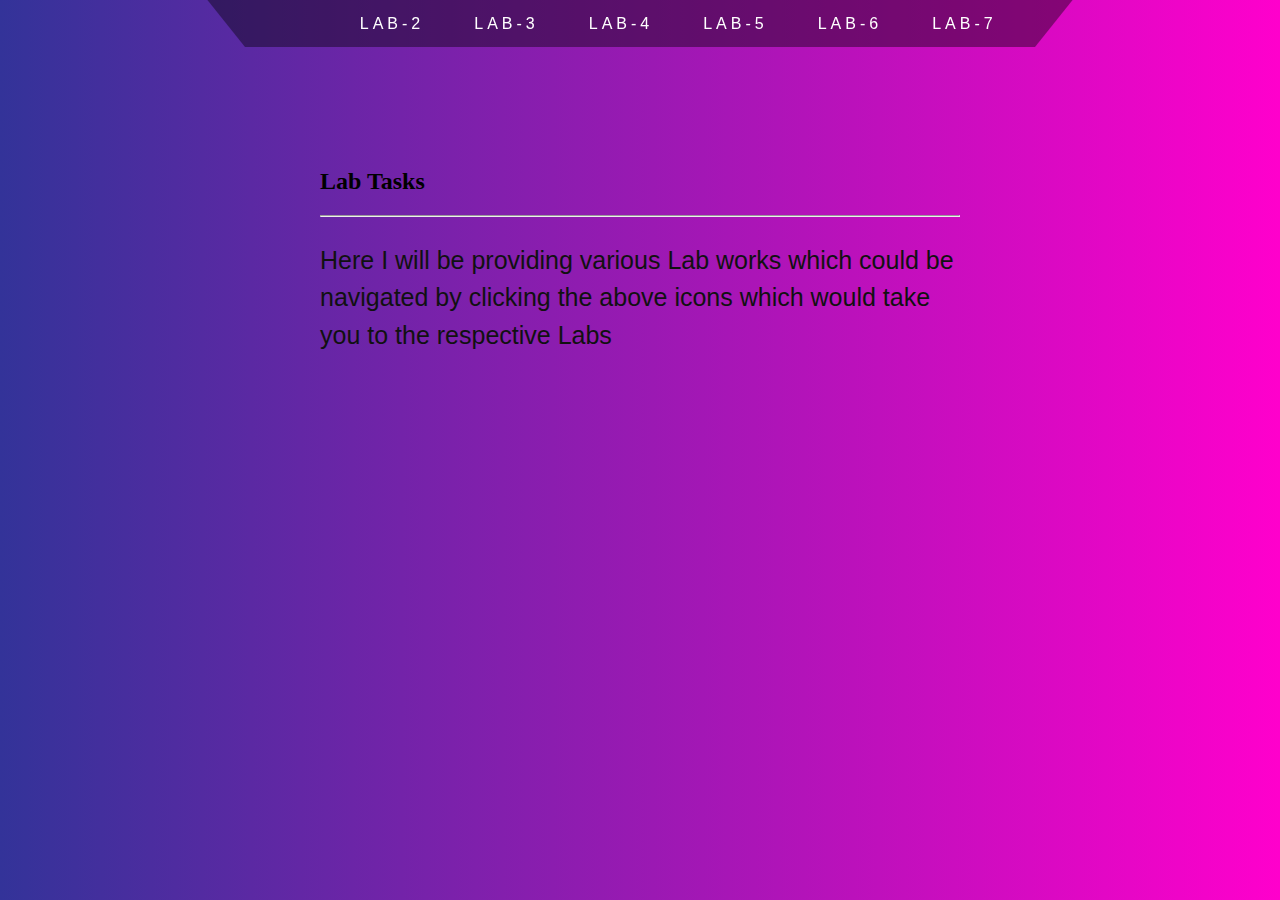
<file: index.html>
<html>
	<head>
       
		<title>Lab 2- Exploring the tags (Title tag) </title>
		<nav class="navbar">
			<div id="trapezoid">
			  <a class="sub-home" href="#">LAB-2</a>
			  <a href="secondpage.html" >LAB-2</a>
			   <div class="subnav">
				<a href="third.html" >LAB-3</a>
				 <div class="subnav">
				  
					<a href="#">LAB-4</a>
					
				 
				 </div>
			  </div>
			
			   <div class="subnav">
				<a href="fifth.html" >LAB-5</a>
				<a href="sixthh.html" >LAB-6</a>
				<a href="seventh.html" >LAB-7</a>

				 
				
		  </nav>
		  
		  <section id="About">
			<h2>Lab Tasks</h2>
			<hr> 
			<p>Here I will be providing various Lab works which could be navigated by clicking the above icons which would take you to the respective Labs</p>
		  </section>
		  
		  
		<link rel="stylesheet" href="https://cdnjs.cloudflare.com/ajax/libs/font-awesome/4.7.0/css/font-awesome.min.css">
		<link rel="stylesheet" href="style.css">	
		
		<body>
		

				
		
		</body>

</html>
</file>
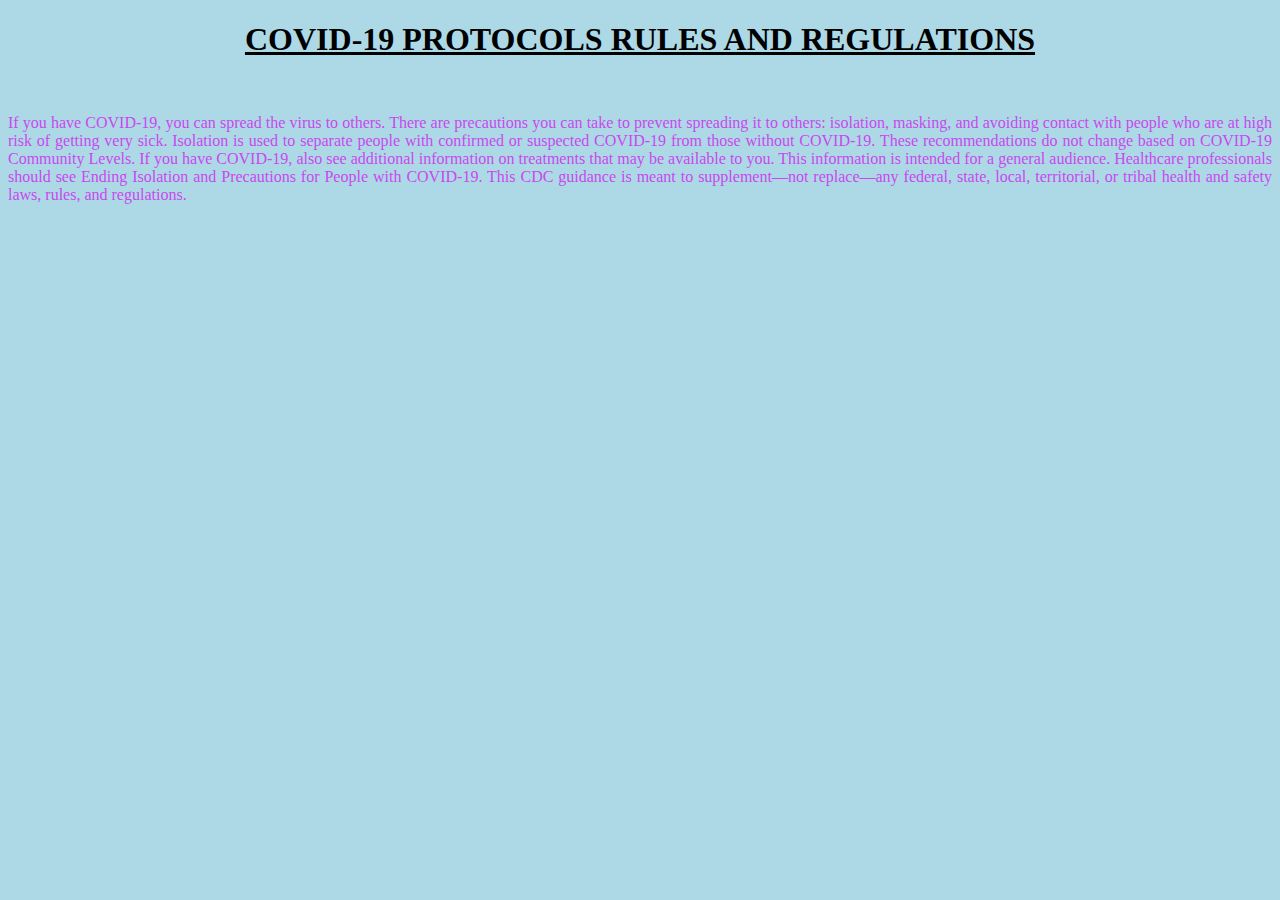
<file: fifth.html>
<!DOCTYPE html>
<html lang="en">
<head>
    <meta charset="UTF-8">
    <meta http-equiv="X-UA-Compatible" content="IE=edge">
    <meta name="viewport" content="width=device-width, initial-scale=1.0">
    <title>Lab-5</title>
    <style>
    body{
        background-color: lightblue;
    }
    </style>
</head>
<body>
    
    <h1 style="text-align:center"><u>COVID-19 PROTOCOLS RULES AND REGULATIONS</u></h1>
    
   
    <br>
<div class="text" style="color:rgb(201, 72, 240); text-align:justify;">
<p>
    If you have COVID-19, you can spread the virus to others. There are precautions you can take to prevent spreading it to others: isolation, masking, and avoiding contact with people who are at high risk of getting very sick. Isolation is used to separate people with confirmed or suspected COVID-19 from those without COVID-19.
    
    These recommendations do not change based on COVID-19 Community Levels. If you have COVID-19, also see additional information on treatments that may be available to you.
    
    This information is intended for a general audience. Healthcare professionals should see Ending Isolation and Precautions for People with COVID-19. This CDC guidance is meant to supplement—not replace—any federal, state, local, territorial, or tribal health and safety laws, rules, and regulations.</p>
</div>   
</body>
</html>
</file>
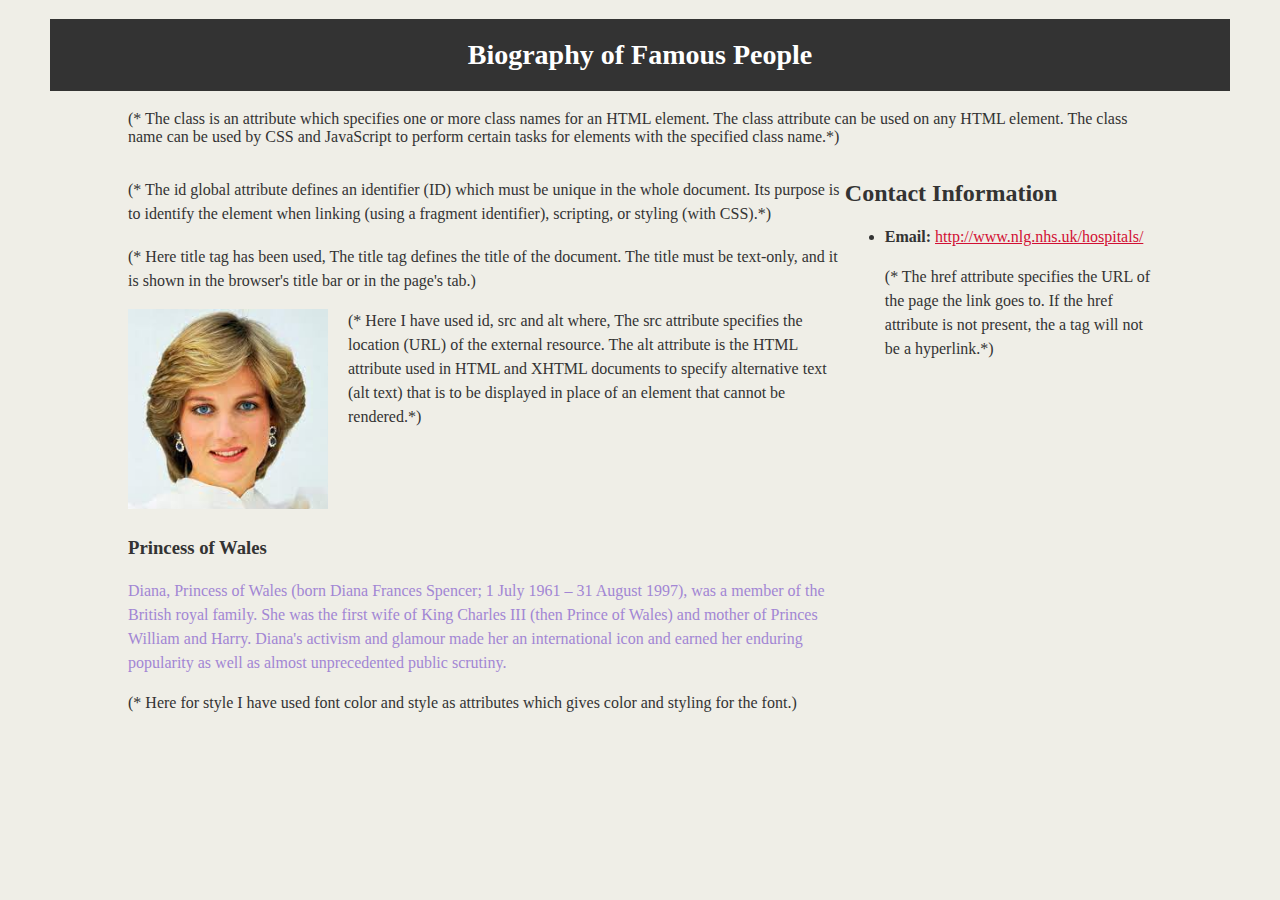
<file: fourth.html>
<!DOCTYPE html>
<html>
<head>
	<title>Diana, Princess of Wales
    </title>

	<link rel="stylesheet" type="text/css" href="fourth.css">
</head>
<body>

	<!-- Site Header -->
	<header>
		<!-- h1: The most important headline (only one allowed per page by W3C standards) -->
		<h1>Biography of Famous People</h1>
	</header>

	<div class="container">
        <p>(* The class is an attribute which specifies one or more class names for an HTML element. The class attribute can be used on any HTML element. The class name can be used by CSS and JavaScript to perform certain tasks for elements with the specified class name.*)</p>
		<!-- Section 1: Biography -->
		<section id="main-bio">
            <p>(* The id global attribute defines an identifier (ID) which must be unique in the whole document. Its purpose is to identify the element when linking (using a fragment identifier), scripting, or styling (with CSS).*)</p>
			<!-- h2: Tier-2 Headline (Not as important as the h1 header, but more than one allowed). -->
			<h2 title="Princess of Wales"></h2>
            <p>(* Here title tag has been used, The title tag defines the title of the document. The title must be text-only, and it is shown in the browser's title bar or in the page's tab.)</p>

			<!-- Headshot image -->
			<img id="bio-image" src="diana.jpeg" alt="Anna D Derbkova headshot">
            <p>(* Here I have used id, src and alt where, The src attribute specifies the location (URL) of the external resource. The alt attribute is the HTML attribute used in HTML and XHTML documents to specify alternative text (alt text) that is to be displayed in place of an element that cannot be rendered.*)</p>
            <br><br><br>
			<!-- Paragraph with embedded link -->
			<h3 >Princess of Wales</h3>
			<p style="color:rgb(162, 134, 212);font-family:verdana">
				Diana, Princess of Wales (born Diana Frances Spencer; 1 July 1961 – 31 August 1997), was a member of the British royal family. She was the first wife of King Charles III (then Prince of Wales) and mother of Princes William and Harry. Diana's activism and glamour made her an international icon and earned her enduring popularity as well as almost unprecedented public scrutiny.
			</p>
            <p>(* Here for style I have used font color and style as attributes which gives color and styling for the font.)</p>
		</section>

		<!-- Section 2: Contact Information -->
		<section id="contact-info">

			<h2>Contact Information</h2>
			
			<ul>
				<li><strong>Email:</strong> <a href="https://www.nhs.uk/Services/hospitals/MapsAndDirections/DefaultView.aspx?id=1016">http://www.nlg.nhs.uk/hospitals/</a></li>
				<p>(* The href attribute specifies the URL of the page the link goes to. If the href attribute is not present, the a tag will not be a hyperlink.*)</p>

			</ul>

		</section>
	</div>

</body>
</html>
</file>
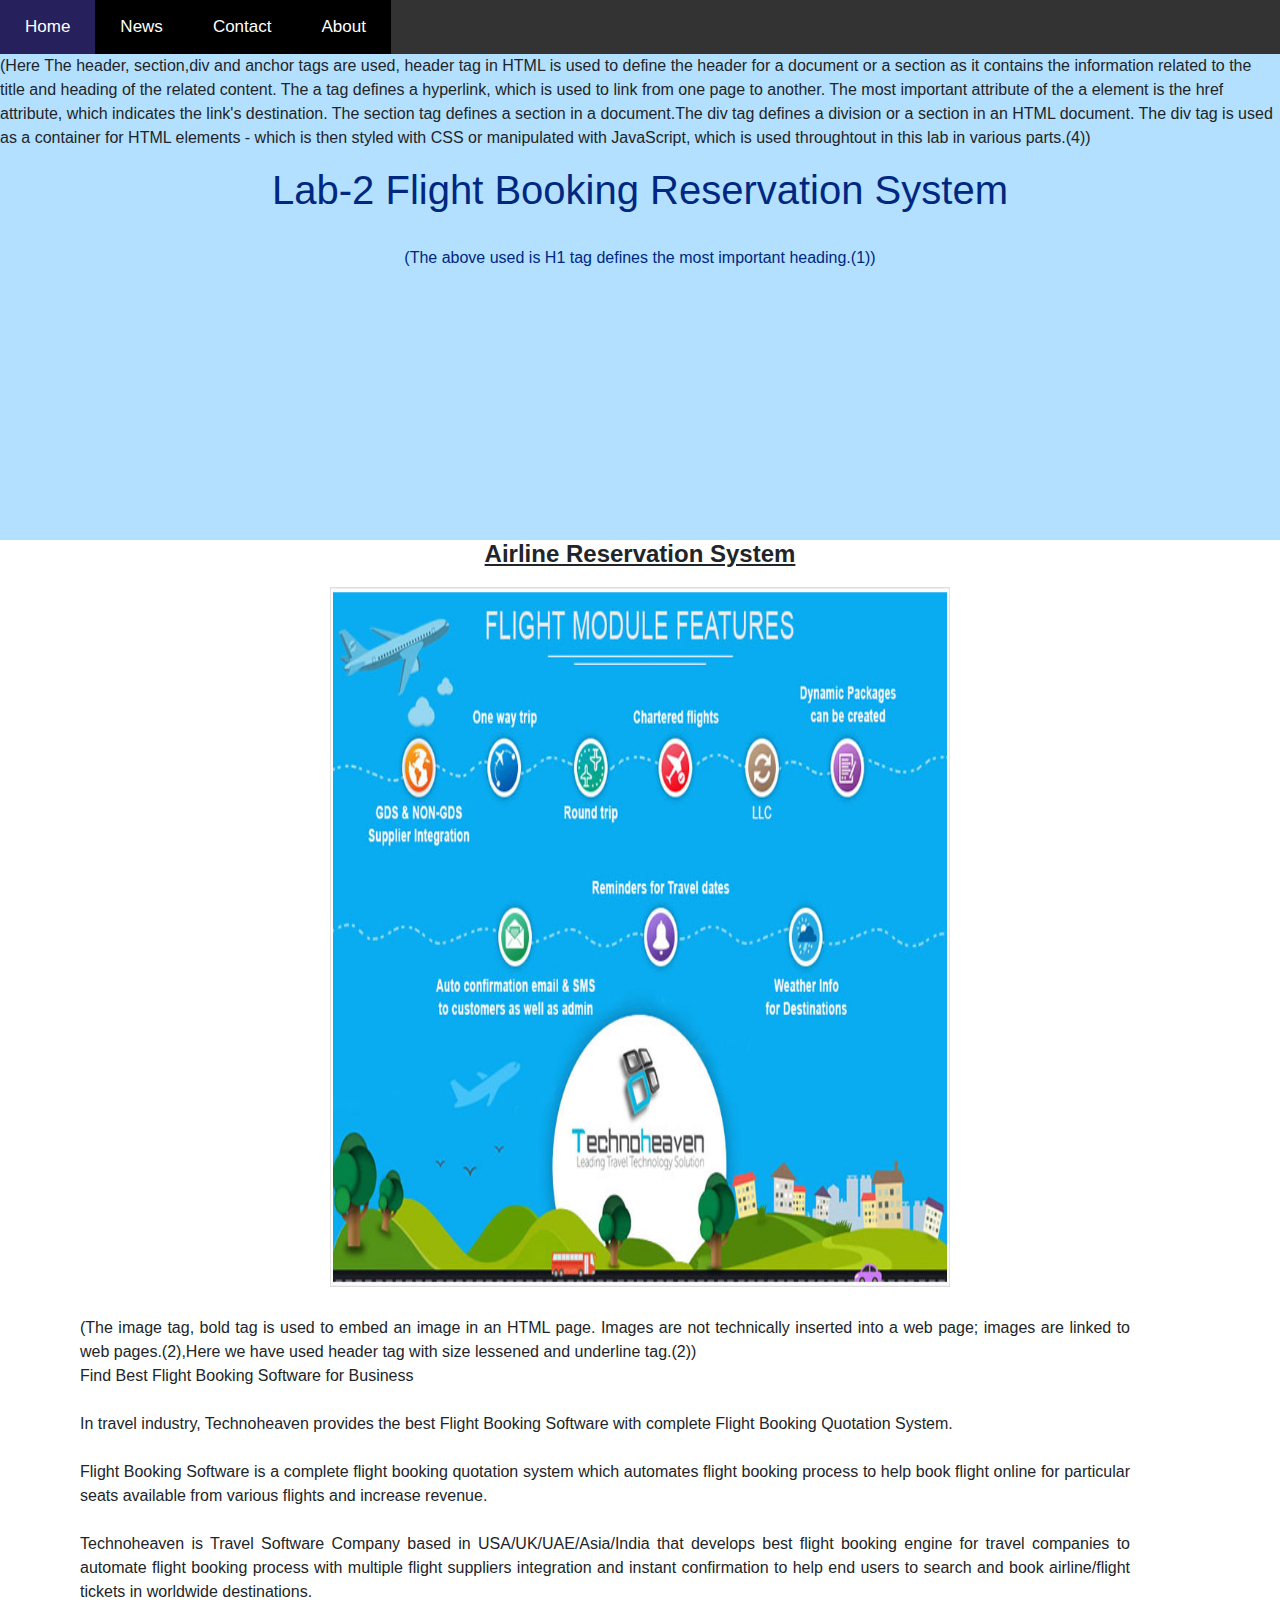
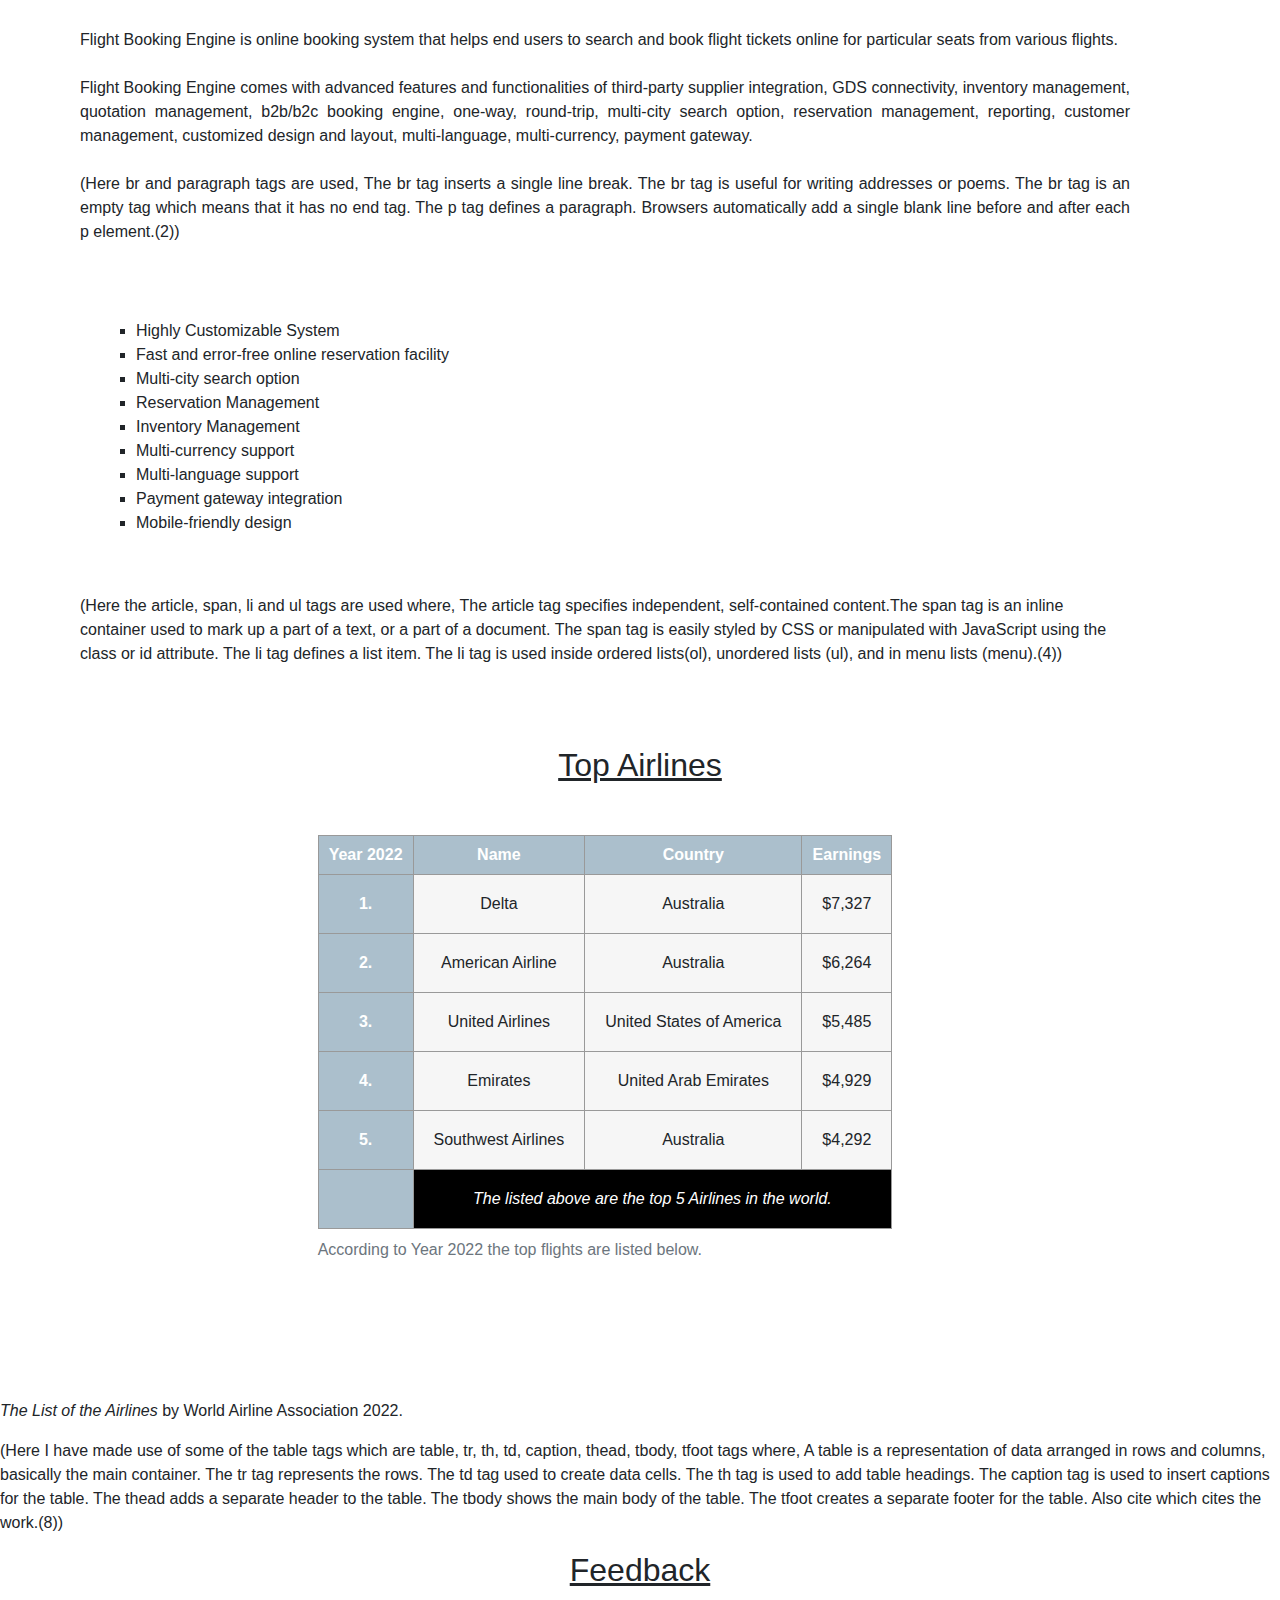
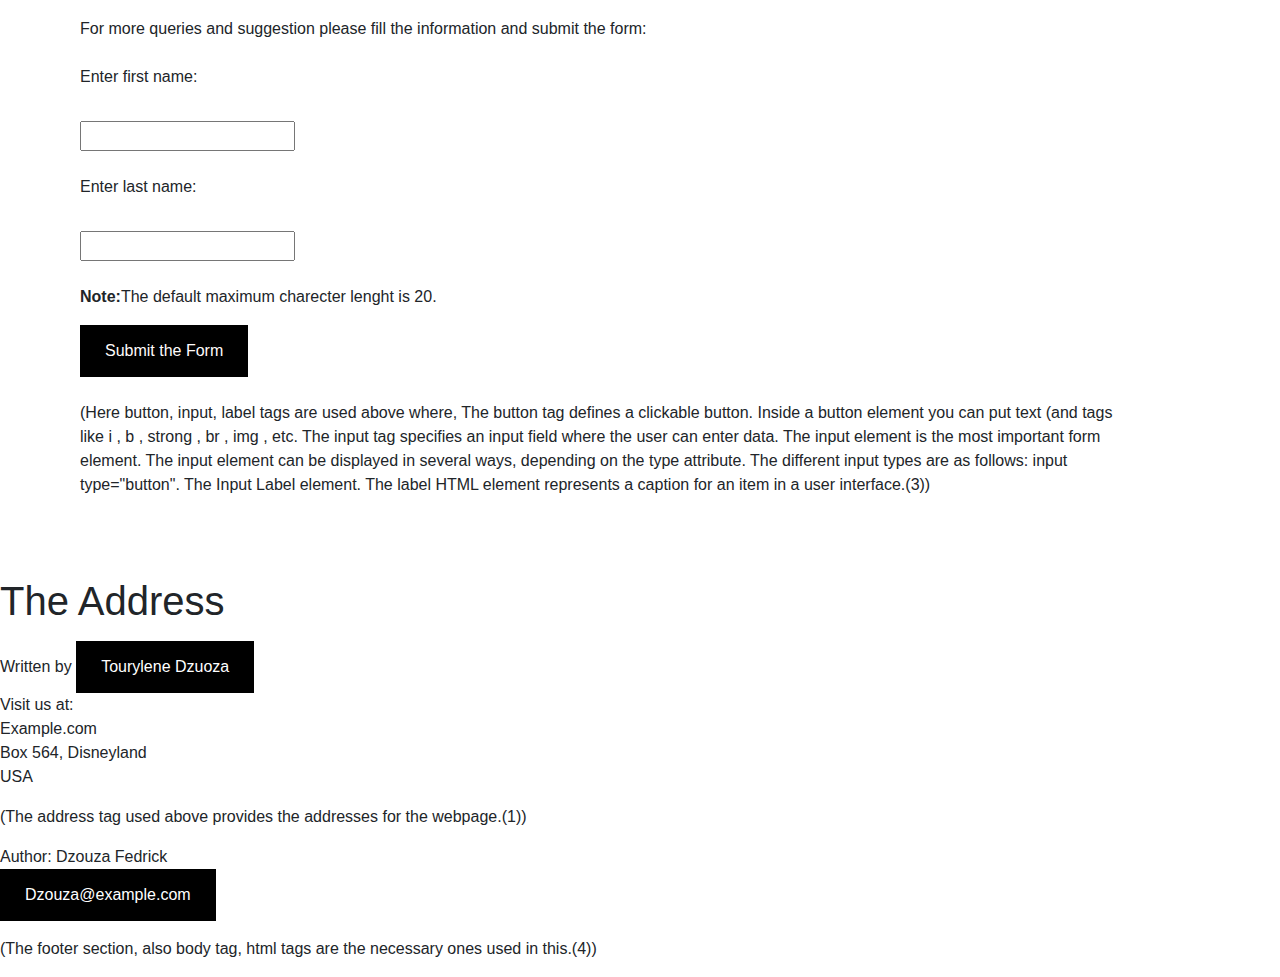
<file: secondpage.html>
<html>
    <section class="bgimage" id="home">
    <header id="header" class="header" >
        <div class="topnav">
            <a class="active" href="#home">Home</a>
            <a href="https://economictimes.indiatimes.com/topic/airline-reservation">News</a>
            <a href="https://simpleflying.com/contact/">Contact</a>
            <a href="https://simpleflying.com/page/about/">About</a>
          </div>
          <p >(Here The header, section,div and anchor tags are used, header tag in HTML is used to define the header for a document or a section as it contains the information related to the title and heading of the related content. The a tag defines a hyperlink, which is used to link from one page to another. The most important attribute of the a element is the href attribute, which indicates the link's destination. The section tag defines a section in a document.The div tag defines a division or a section in an HTML document. The div tag is used as a container for HTML elements - which is then styled with CSS or manipulated with JavaScript, which is used throughtout in this lab in various parts.(4))</p>

	<head>
       
       
		<title>Lab 2(Title Tag used(1))</title>
		<link href="//maxcdn.bootstrapcdn.com/bootstrap/4.1.1/css/bootstrap.min.css" rel="stylesheet" id="bootstrap-css">
        <script src="//maxcdn.bootstrapcdn.com/bootstrap/4.1.1/js/bootstrap.min.js"></script>
        <script src="//cdnjs.cloudflare.com/ajax/libs/jquery/3.2.1/jquery.min.js"></script>
		<link rel="stylesheet" type="text.css" href="https://www.flaticon.com/free-icon/eyeball_8854316?related_id=8854316&origin=pack">  
		<link rel="stylesheet" href="https://cdnjs.cloudflare.com/ajax/libs/font-awesome/4.7.0/css/font-awesome.min.css">
		<link rel="stylesheet" href="style1.css">	
		

		
		<body>

            
                <div class="container-fluid">
                    <div class="row">
                    <div class="col-lg-12 col-md-12 col-sm-12 col-xs-12 hero-text">
                        <font color="rgb(128,128,0)" >
                            
                        <h1 style="text-align:center" >Lab-2 Flight Booking Reservation System</h1><br><i class="fa-sharp fa-solid fa-plane-lock"></i><p style="text-align:center">(The above used is H1 tag defines the most important heading.(1))  </p>

                        </font>
                        <section id="hero" class="d-flex flex-column justify-content-center align-items-center">
                           
                          </section><!-- End Hero -->
                        </section>
                      
                      
                    </div>
                    </div>
                </div>
                <div>
                <article>
            	<h4 style="text-align: center;"><b><u> Airline Reservation System</u></b></h4>
                <img src="firstimage.jpg"  class="center" width="80px">
                <br>
                <p class="para" style="text-align: justify;"> (The image tag, bold tag is used to embed an image in an HTML page. Images are not technically inserted into a web page; images are linked to web pages.(2),Here we have used header tag with size lessened and underline tag.(2))<br>
                    Find Best Flight Booking Software for Business
                    <br><br>

                    In travel industry, Technoheaven provides the best Flight Booking Software with complete Flight Booking Quotation System.<br><br>
                    
                    Flight Booking Software is a complete flight booking quotation system which automates flight booking process to help book flight online for particular seats available from various flights and increase revenue.<br><br>
                    
                    Technoheaven is Travel Software Company based in USA/UK/UAE/Asia/India that develops best flight booking engine for travel companies to automate flight booking process with multiple flight suppliers integration and instant confirmation to help end users to search and book airline/flight tickets in worldwide destinations.<br><br>
                    
                    Flight Booking Engine is online booking system that helps end users to search and book flight tickets online for particular seats from various flights.<br><br>
                    
                    Flight Booking Engine comes with advanced features and functionalities of third-party supplier integration, GDS connectivity, inventory management, quotation management, b2b/b2c booking engine, one-way, round-trip, multi-city search option, reservation management, reporting, customer management, customized design and layout, multi-language, multi-currency, payment gateway.<br><br>

                 (Here br and paragraph tags are used, The br tag inserts a single line break. The br tag is useful for writing addresses or poems. The br tag is an empty tag which means that it has no end tag. The p tag defines a paragraph. Browsers automatically add a single blank line before and after each p element.(2))
                </p> 
                <p class="para">
                 <ul style="list-style-type:square">

                     <SPAN class="li">Highly Customizable System</span>
                    
                     <SPAN class="li">Fast and error-free online reservation facility</span>
                    
                     <SPAN class="li">Multi-city search option</span>

                     <SPAN class="li">Reservation Management</span>

                     <SPAN class="li">Inventory Management</span>

                     <SPAN class="li">Multi-currency support</span>

                     <SPAN class="li">Multi-language support</span>
                    
                     <SPAN class="li">Payment gateway integration</span>

                     <SPAN class="li">Mobile-friendly design</span>
                     <br>  
                    </ul>
                    
                     </p> 
                    
                
                     <p class="para">
                        <br>
                      (Here the article, span, li and ul tags are used where, The article tag specifies independent, self-contained content.The span tag is an inline container used to mark up a part of a text, or a part of a document. The span tag is easily styled by CSS or manipulated with JavaScript using the class or id attribute. The li tag defines a list item. The li tag is used inside ordered lists(ol), unordered lists (ul), and in menu lists (menu).(4))
                    </article>    
                 </p>
                 <h2 style="text-align:center;"><u>Top Airlines</u></h2>
                <p class="para">
                 <table>
                    <caption>According to Year 2022 the top flights are listed below.</caption><br><br>
                 
                    <thead>
                      <tr>
                        <th class="primary" scope="col">Year 2022</th>
                        <th scope="col">Name</th>
                        <th scope="col">Country</th>
                        <th scope="col">Earnings</th>
                      </tr>
                    </thead>
                    <tbody>
                      <tr>
                        <th scope="row">1. </th>
                        <td>Delta</td>
                        <td>Australia</td>
                        <td>$7,327</td>
                      </tr>
                      <tr>
                        <th scope="row">2. </th>
                        <td>American Airline</td>
                        <td>Australia</td>
                        <td>$6,264</td>
                      </tr>
                      <tr>
                        <th scope="row">3. </th>
                        <td>United Airlines</td>
                        <td>United States of America</td>
                        <td>$5,485</td>
                      </tr>
                    
                  
                      <tr>
                        <th>4. </th>
                        <td>Emirates</td>
                        <td>United Arab Emirates</td>
                        <td>$4,929</td>
                      </tr>
                      <tr>
                        <th>5. </th>
                        <td>Southwest Airlines</td>
                        <td>Australia</td>
                        <td>$4,292</td>
                      </tr>
                    </tbody>
                    <tfoot>
                        <tr>
                            <th></th>
                            <td colspan="4"><i>The listed above are the top 5 Airlines in the world.</i></td>
                          </tr>
                    </tfoot>
                  </table>
                  <br><br>
                  <p><cite>The List of the Airlines</cite> by World Airline Association 2022.</p>
                  (Here I have made use of some of the table tags which are table, tr, th, td, caption, thead, tbody, tfoot tags where, A table is a representation of data arranged in rows and columns, basically the  main container. The tr tag represents the rows. The td tag used to create data cells. The th tag is used to add table headings. The caption tag is used to insert captions for the table. The thead adds a separate header to the table. The tbody shows the main body of the table. The tfoot creates a separate footer for the table. Also cite which cites the work.(8))  
                </p>

               
                 
                <h2 style="text-align:center;"><u>Feedback</u></h2>
                <br>
                    <form class="formation"> 
                        For more queries and suggestion please fill the information and submit the form: <br><br>
                        <label>Enter first name:</label><br><br>  
                        <input type="text" name="firstname"><br> <br> 
                        <label>Enter last name:</label><br><br>  
                        <input type="text" name="lastname"><br><br> 
                        <p><strong>Note:</strong>The default maximum charecter lenght is 20.</p>  
                    
                     <a href="https://google.com" class="button">Submit the Form</a>
                     <br> <br>

                     (Here button, input, label tags are used above where, The button tag defines a clickable button. Inside a button element you can put text (and tags like i , b , strong , br , img , etc. The input tag specifies an input field where the user can enter data. The input element is the most important form element. The input element can be displayed in several ways, depending on the type attribute. The different input types are as follows: input type="button". The Input Label element. The label HTML element represents a caption for an item in a user interface.(3))
                    </form> 
                
             </div>
             <h1>The Address</h1>
            <p>
             <address>
             Written by <a href="mailto:webmaster@example.com">Tourylene Dzuoza</a><br> 
             Visit us at:<br>
             Example.com<br>
             Box 564, Disneyland<br>
             USA
             </address>  
            </p> 
             <p>(The address tag used above provides the addresses for the webpage.(1))</p>  

             <footer>
              <p >Author: Dzouza Fedrick<br>
              <a href="mailto:hege@example.com">Dzouza@example.com</a></p>
            </footer>
            <p>(The footer section, also body tag, html tags are the necessary ones used in this.(4))</p>
            
				
		
		</body>

</html>
</file>
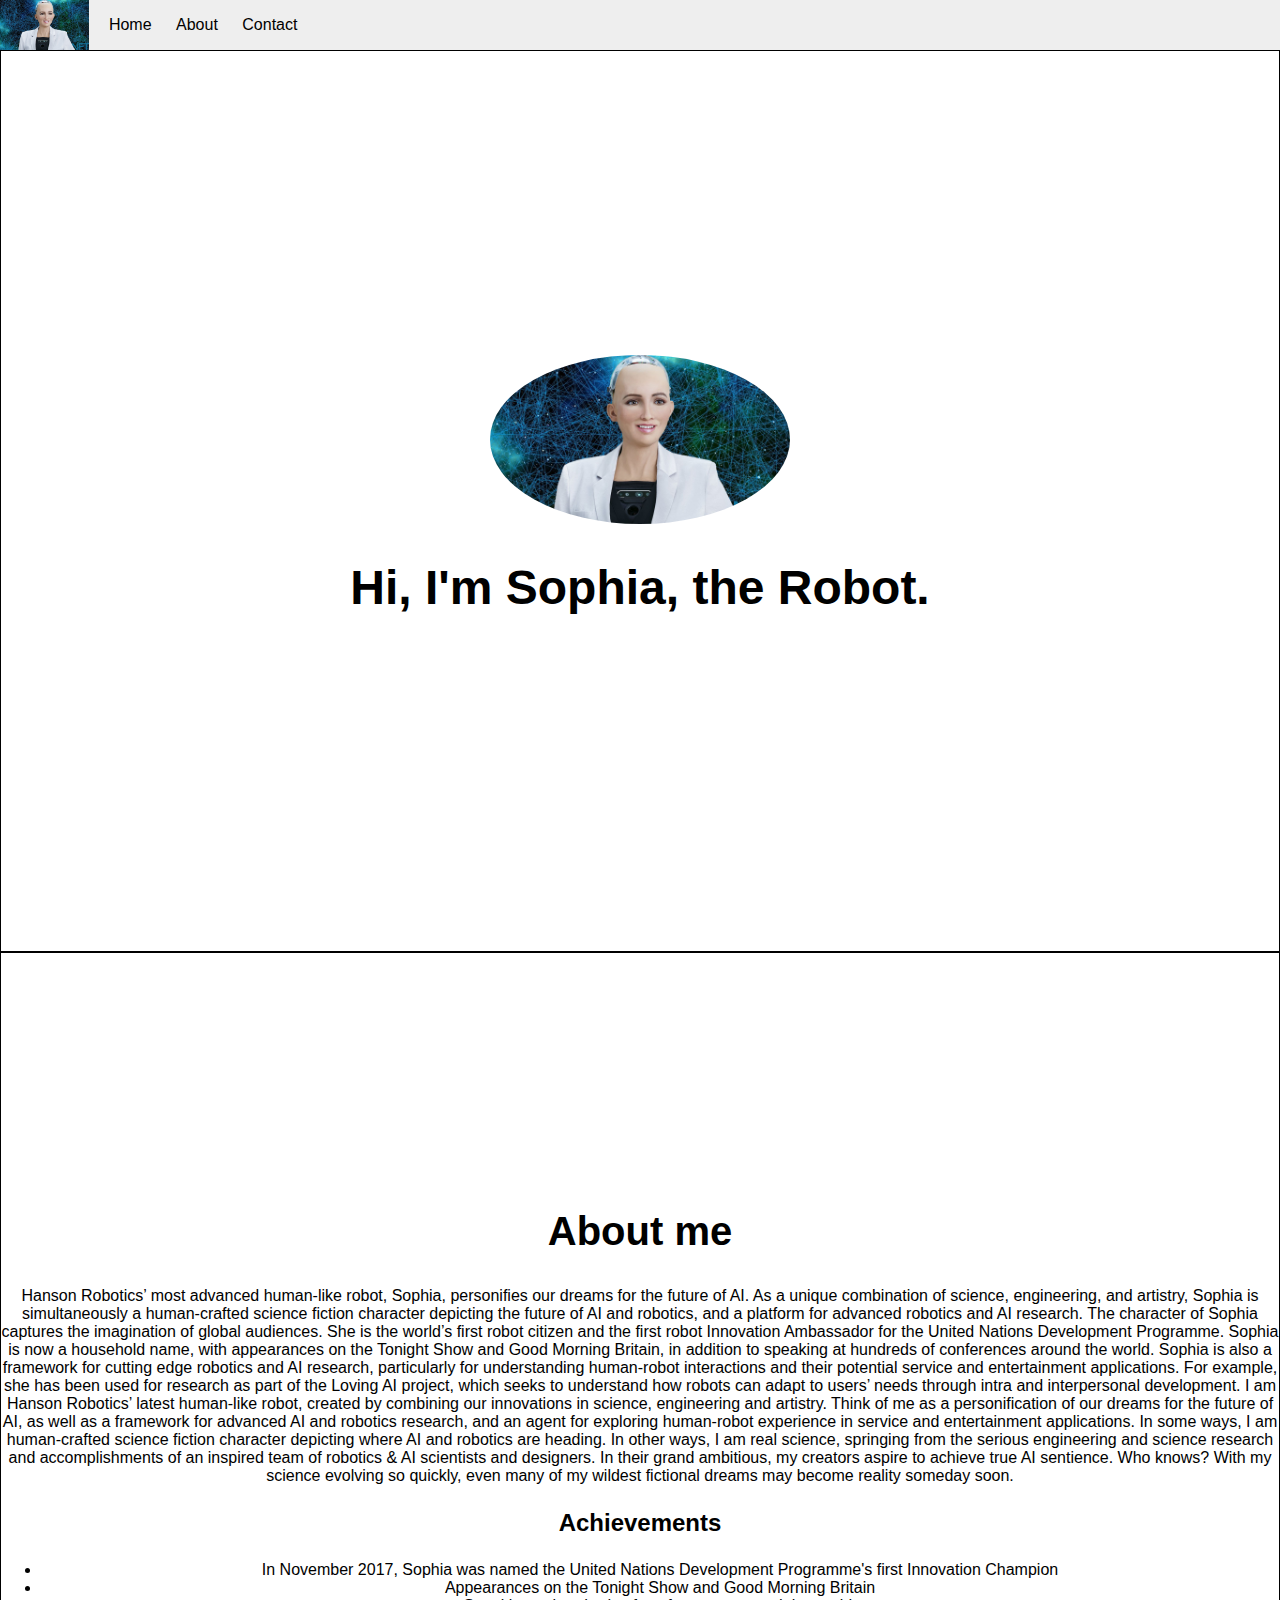
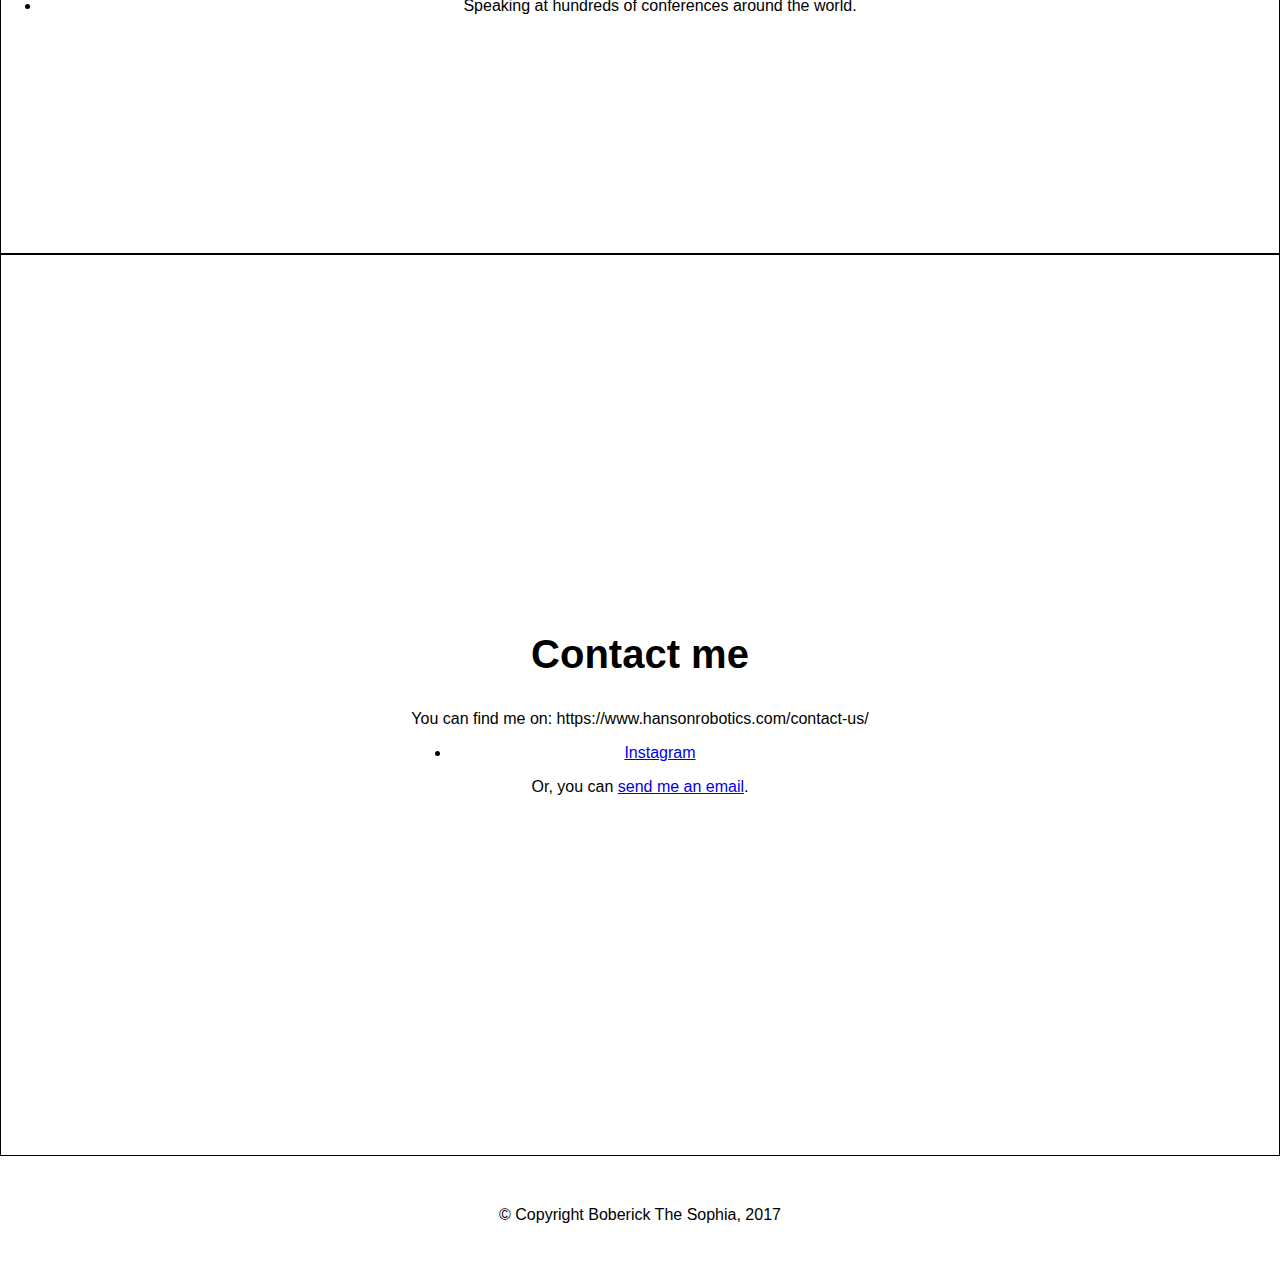
<file: seventh.html>
<!DOCTYPE html>
<html>
    <head>
        <title>Boberick the llama</title>
        <link rel="stylesheet" href="style7.css">
    </head>

    <body>
        <header>
            <img src="Sophia2.jpeg" class="profile-img">
            <nav>
                <ul>
                    <li><a href="#hero">Home</a></li>
                    <li><a href="#about">About</a></li>
                    <li><a href="#contact">Contact</a></li>
                </ul>
            </nav>
        </header>
        <main>
            <section id="hero">
                <div class="section-inner">
                    <img src="Sophia2.jpeg" class="profile-img">
                    <h1>Hi, I'm Sophia, the Robot.</h1>
                </div>
            </section>
            <section id="about">
                <div class="section-inner">
                    <h2>About me</h2>
                    <p>Hanson Robotics’ most advanced human-like robot, Sophia, personifies our dreams for the future of AI. As a unique combination of science, engineering, and artistry, Sophia is simultaneously a human-crafted science fiction character depicting the future of AI and robotics, and a platform for advanced robotics and AI research.

                        The character of Sophia captures the imagination of global audiences. She is the world’s first robot citizen and the first robot Innovation Ambassador for the United Nations Development Programme. Sophia is now a household name, with appearances on the Tonight Show and Good Morning Britain, in addition to speaking at hundreds of conferences around the world.
                        
                        Sophia is also a framework for cutting edge robotics and AI research, particularly for understanding human-robot interactions and their potential service and entertainment applications. For example, she has been used for research as part of the Loving AI project, which seeks to understand how robots can adapt to users’ needs through intra and interpersonal development.
                        
                        I am Hanson Robotics’ latest human-like robot, created by combining our innovations in science, engineering and artistry. Think of me as a personification of our dreams for the future of AI, as well as a framework for advanced AI and robotics research, and an agent for exploring human-robot experience in service and entertainment applications.
                        
                        In some ways, I am human-crafted science fiction character depicting where AI and robotics are heading. In other ways, I am real science, springing from the serious engineering and science research and accomplishments of an inspired team of robotics & AI scientists and designers. In their grand ambitious, my creators aspire to achieve true AI sentience. Who knows? With my science evolving so quickly, even many of my wildest fictional dreams may become reality someday soon.</p>
                    <h3>Achievements</h3>
                    <ul>
                        <li>In November 2017, Sophia was named the United Nations Development Programme's first Innovation Champion</li>
                        <li>Appearances on the Tonight Show and Good Morning Britain</li>
                        <li>Speaking at hundreds of conferences around the world.</li>
                    </ul>
                </div>
            </section>
            <section id="contact">
                <div class="section-inner">
                    <h2>Contact me</h2>
                    <p>You can find me on: https://www.hansonrobotics.com/contact-us/ </p>
                    <ul>
                        
                        <li><a href="https://www.instagram.com/sofia9__official/?hl=en">Instagram</a></li>
                    </ul>
                    <p>Or, you can <a href="hansonrobotics@gmail.com">send me an email</a>.</p>
                </div>
            </section>
        </main>
        <footer>
            © Copyright Boberick The Sophia, 2017
        </footer>
    </body>
</html>
</file>
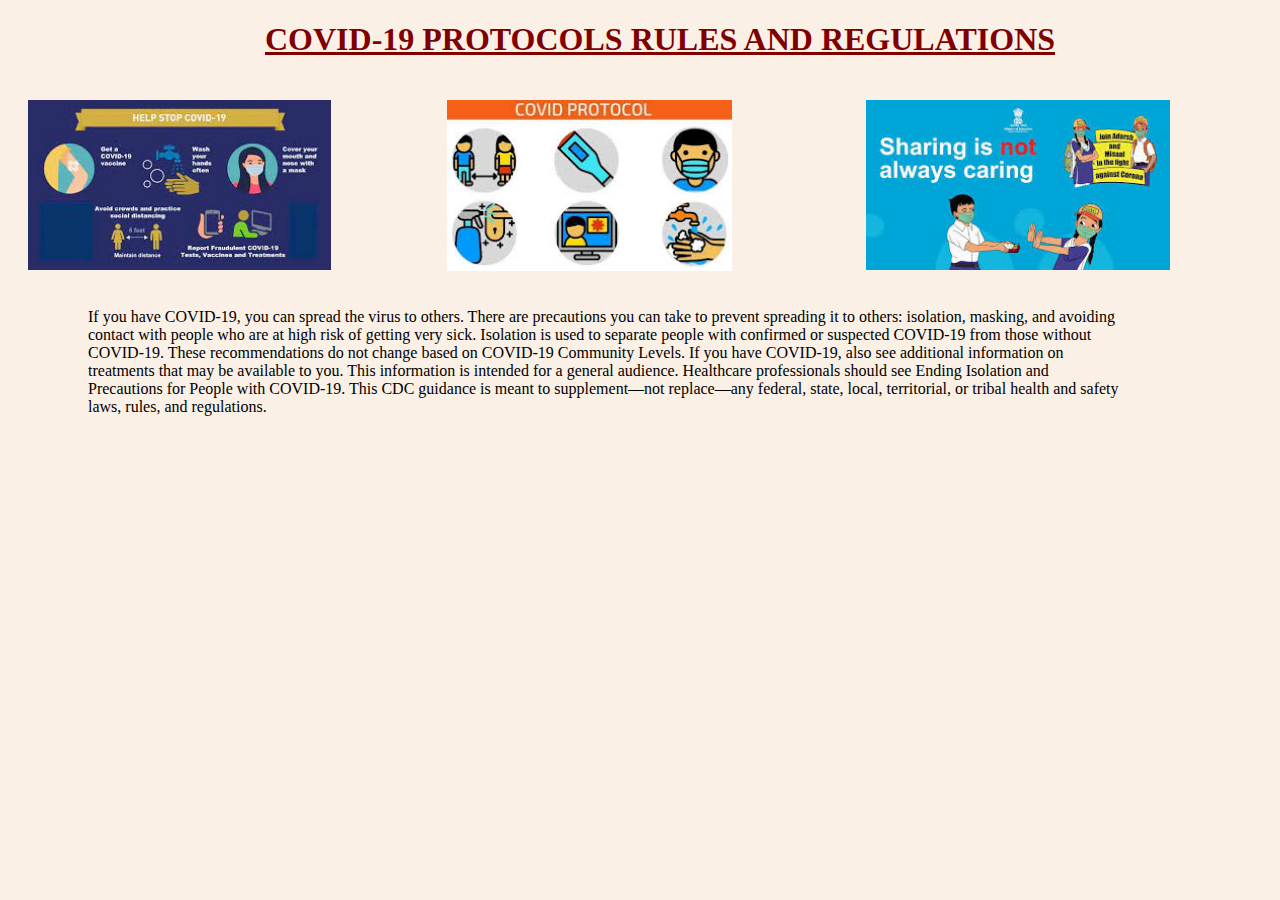
<file: sixthh.html>
<!DOCTYPE html>
<html lang="en">
<head>
    <meta charset="UTF-8">
    <meta http-equiv="X-UA-Compatible" content="IE=edge">
    <meta name="viewport" content="width=device-width, initial-scale=1.0">
    <title>LAB-5 External CSS</title>

    <style>
        body {
          background-color: linen;
        }
        
        h1 {
          color: maroon;
          margin-left: 40px;
          text-align: center;
        } 

        p {
        
        margin-bottom: 80px;
        margin-right: 150px;
        margin-left: 80px;
        margin-top:-5px;
      }  
     
      .column {
  float: left;
  width: 30%;
  padding: 20px;
}

/* Clear floats after image containers */
.row::after {
  content: "";
  clear: both;
  display: table;
}

        </style>
        </head>
</head>
<body>
    <h1><u>COVID-19 PROTOCOLS RULES AND REGULATIONS</u></h1>
    
    <div class="row">
        <div class="column">
          <img src="download.jpeg" style="width:80%" >
        </div>
        <div class="column">
          <img src="images.jpeg"  style="width:75%" >
        </div>
        <div class="column">
          <img src="fourthlab.jpeg"  style="width:80%">
        </div>
      </div>
    <br>
<p>
    If you have COVID-19, you can spread the virus to others. There are precautions you can take to prevent spreading it to others: isolation, masking, and avoiding contact with people who are at high risk of getting very sick. Isolation is used to separate people with confirmed or suspected COVID-19 from those without COVID-19.
    
    These recommendations do not change based on COVID-19 Community Levels. If you have COVID-19, also see additional information on treatments that may be available to you.
    
    This information is intended for a general audience. Healthcare professionals should see Ending Isolation and Precautions for People with COVID-19. This CDC guidance is meant to supplement—not replace—any federal, state, local, territorial, or tribal health and safety laws, rules, and regulations.</p>
    
</body>
</html>
</file>
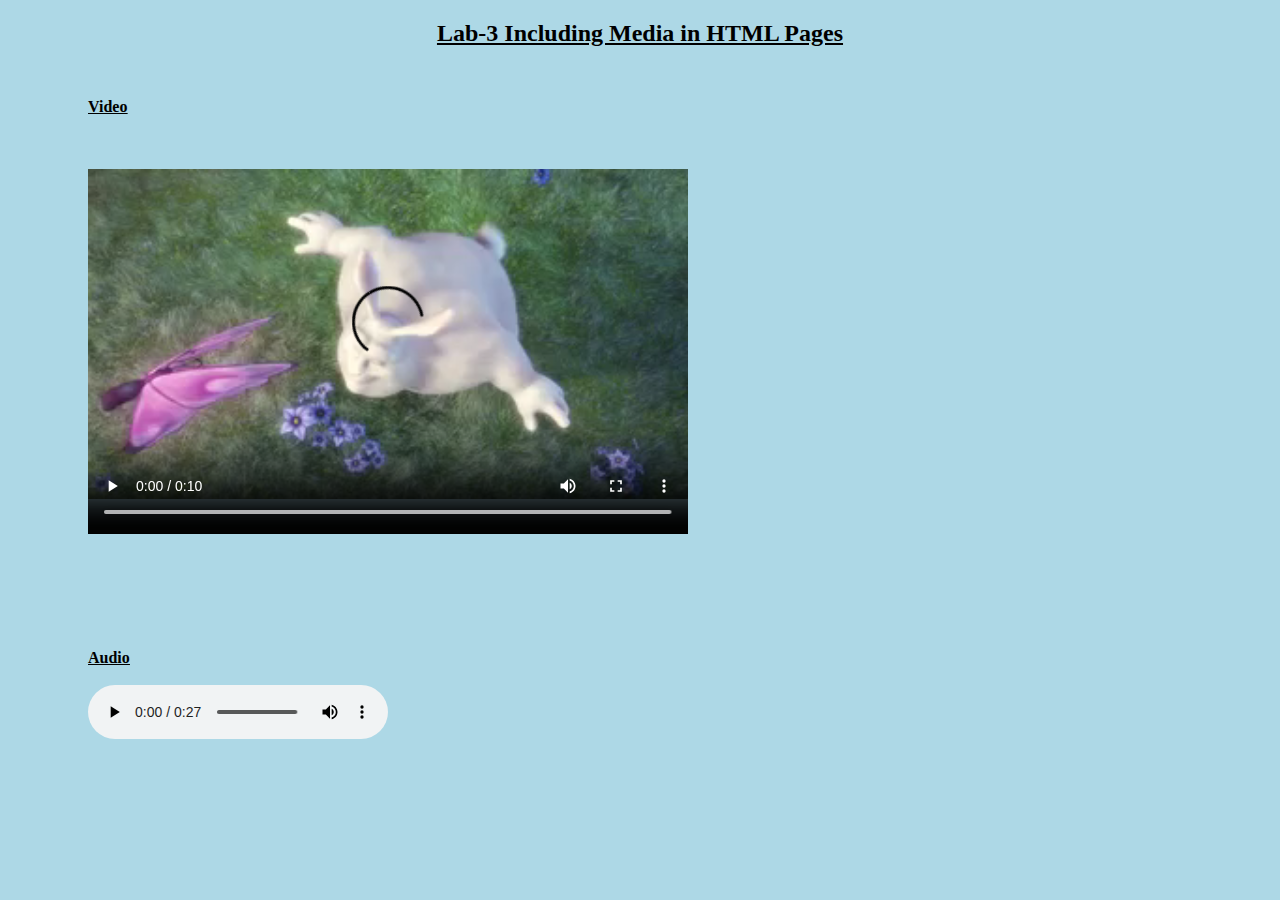
<file: third.html>
<!DOCTYPE html>
<html lang="en">
<head>
    <meta charset="UTF-8">
    <meta http-equiv="X-UA-Compatible" content="IE=edge">
    <meta name="viewport" content="width=device-width, initial-scale=1.0">
    <title>Lab- 3 Including Media in HTML Pages</title>
    <link rel="stylesheet" href="style3.css">
</head>
<body>
    <h2 style="text-align:center"> <u>Lab-3 Including Media in HTML Pages<u></h2>
<br><br>
    <h4 class="para" style="text-align: Left;">Video<br><br>
    <video width="600" height="400" controls>
        <source src="video.mp4" type="video/mp4">
        <source src="movie.ogg" type="video/ogg">
       
      Your browser does not support the video tag.
      </video>
    </h4> 
    <br><br>
    <h4 class="para" style="text-align: Left;">Audio<br><br>
        <audio controls autoplay>
            <source src="Audio.mp3" type="audio/mp3">
           
        </audio>
    <h4>
</body>
</html>
</file>
<file: style.css>
body {
  min-width: 800px;
  background: #ff00cc;  /* fallback for old browsers */
background: -webkit-linear-gradient(to right, #333399, #ff00cc);  /* Chrome 10-25, Safari 5.1-6 */
background: linear-gradient(to right, #333399, #ff00cc); /* W3C, IE 10+/ Edge, Firefox 16+, Chrome 26+, Opera 12+, Safari 7+ */

  margin:0px;
}


#trapezoid {
  -webkit-box-sizing: content-box;
  -moz-box-sizing: content-box;
  box-sizing: content-box;
  height: 0;
  border: 80px solid rgba(0,0,0,0);
  border-top: 0 solid;
  border-bottom: 100px solid rgba(1, 1, 1, .4);
  -webkit-border-radius: 20px 20px 0 0;
  border-radius: 20px 20px 0 0;
  font: normal 100%/normal Arial, Helvetica, sans-serif;
  color: rgba(0,0,0,0.7);
  -o-text-overflow: clip;
  text-overflow: clip;
  -webkit-transform: rotateX(180deg);
  transform: rotateX(180deg);
  margin-top:-53px;
  width: 700px;
  position: relative;
  transition: all 0.7s ease;
  padding-left:7%;
}

#trapezoid a, .subnavbtn {
 -webkit-transform: rotateX(180deg);
  transform: rotateX(180deg);
}

.sub-home {
  display: none;
  position: absolute;
  right: 0;
  left: 0; 

  z-index: 1;   
  transform: perspective(-10px);
}

.sub-home1 {
  display: none;
  position: absolute;
  right: 0;
  left: 0; 

  z-index: 1;   
  transform: perspective(-10px);
}
.sub-home2 {
  display: none;
  position: absolute;
  right: 0;
  left: 0; 

  z-index: 1;   
  transform: perspective(-10px);
}
#trapezoid:hover .sub-home {
  justify-content: center;
  margin-top: 53px;
}

.navbar {
  position: sticky;
  top: 0;
  display:flex;
  overflow:hidden;
  justify-content: center;
  height: 100px;
}

.navbar a {
  float: left;
  font-size: 16px;
  color: white;
  text-align: center;
  padding: 14px 25px;
  text-decoration: none;
  text-transform: uppercase;
  letter-spacing: 4px;
  transition: all 0.5s ease;
}

.subnav {
  float: left;
  overflow: hidden;
}

.subnav .subnavbtn {
  font-size: 16px; 
  border: none;
  outline: none;
  color: white;
  padding: 14px 25px;
  background-color: inherit;
  font-family: inherit;
  margin: 0;
  text-transform: uppercase;
  letter-spacing: 4px;
  transition: all 0.5s ease;
}

.navbar a:hover, .subnav:hover .subnavbtn {
  background:#8CA6DB;
  color: black;
  border-radius:5px;
}

.subnav-content {
  display: none;
  position: absolute;
  left: 0;
  width: 100%;
  z-index: 1;   
  transform: perspective(-10px);
}

.subnav-content a {
  float: left;
  color: white;
  text-decoration: none; 
}

.subnav-content a:hover {
  background:#B993D6;
  color: black;
}

.subnav:hover .subnav-content {
  display: flex;
  justify-content: center;
}


section  {
  margin:0em 10em 10em 10em;
  padding:3em 10em 3em 10em;
}

h1{
  color: #111; 
  font-family: 'Helvetica Neue', sans-serif; 
  font-size: 200px; 
  font-weight: bold; 
  letter-spacing: -1px; 
  text-align: center;
  padding: 0;
  margin: 0;
}

p {
  color: #111; 
  font-family: 'Calibri', sans-serif; 
  font-size: 25px; 
  line-height: 1.5;
}

hr {
  background-color: #000;
}
</file>
<file: fourth.css>
body {
    background-color: #efeee7;
    font-family: "Georgia",Times New Roman,Times,serif;
    color: #333333;
    margin: 0;
    margin-left: 50px;
    margin-right: 50px;
    padding: 0;
}

header {
	background-color: #333333;
}

h1 {
	color: white;
	font-size: 28px;
	text-align: center;
    padding: 20px;
}

h2 {
	font-size: 24px;
}

.container {
	width: 1024px;
	margin: 0 auto;
}

#main-bio, #bio-image, #contact-info {
    float: left;
}

#bio-image {
	width: 200px;
    margin-right: 20px;
}

#main-bio {
	width: 70%;
	line-height: 150%;
}

#contact-info {
	width: 30%;
	line-height: 150%;
}

a {
	color: #d21034;
}
</file>
<file: style1.css>
/* Add a black background color to the top navigation */
.bgimage {
    height:60vh;
    background-color: rgb(179, 224, 255);
    background:  cover;
    position:relative;
}

.topnav {
    background-color: #333;
    overflow: auto;
  }
  
  /* Style the links inside the navigation bar */
  .topnav a {
    float: left;
    color: #f2f2f2;
    text-align: center;
    padding: 14px 16px;
    text-decoration: none;
    font-size: 17px;
  }
  
  /* Change the color of links on hover */
  .topnav a:hover {
    background-color: #ddd;
    color: black;
  }
  
  /* Add a color to the active/current link */
  .topnav a.active {
    background-color: #26205c;
    color: white;
  }
  body {
    margin: 0px;
    }

    .center {
        display: block;
        margin-left: auto;
        margin-right: auto;
        width: 50%;
        height: 80%;
      }

      .para {
        
        margin-bottom: 80px;
        margin-right: 150px;
        margin-left: 80px;
        margin-top:-5px;
      }

      .icon-small i{
        height: 38px;  
        width: 38px; 
        color: #fff;
        background-color: #888;
        border-radius: 10%;
        text-align: center;
        vertical-align: middle;
        padding-top: 12px;
      
      }
      .icon-small + p{
        margin-top: 15px;
      
      }
      .icon-small h4,
      .icon-small h5{
        text-align: left;
      }
    .li  {display: list-item; margin-left: 6em}

    a:link, a:visited {
      background-color: #000000;
      color: white;
      padding: 14px 25px;
      text-align: center;
      text-decoration: none;
      display: inline-block;
    }
    
    a:hover, a:active {
      background-color: rgb(185, 179, 179);
    }

    a.button {
      -webkit-appearance: button;
      -moz-appearance: button;
      appearance: button;
  
      text-decoration: none;
      color: rgb(255, 251, 251);
  }

  .formation{
   
        
      margin-bottom: 80px;
      margin-right: 150px;
      margin-left: 80px;
      margin-top:-5px;
    

  }
  table {
    text-align: center;
    margin-left: auto;  
    margin-right: auto;  
    text-align: center;  
    border-collapse: collapse; 
    background-color: #f6f6f6;
  }/* Spacing */
  td, th {
    border: 1px solid #999;
    padding: 20px;
  }
  th {
    background: rgb(171, 191, 204);
    color: white;
    border-radius: 0;
    position: sticky;
    top: 0;
    padding: 10px;
  }
  .primary{
    background-color: rgb(171, 191, 204)
  }
  
  tfoot > tr  {
    background: black;
    color: white;
  }
  tbody > tr:hover {
    background-color: #b1b0ae;
  }

  img {
    width: 50px;
    padding: 10px;
    display: inline;
    }
</file>
<file: style7.css>
body {
    margin: 0;
    margin-top: 50px;
    font-family: sans-serif; /* Add this line */
}

header {
    display: flex;
    position: fixed;
    top: 0;
    left: 0;
    right: 0;
    height: 50px;
    line-height: 50px;
    background-color: #eee;
}

header * {
    display: inline;
    height: 50px;
}

header ul {
    padding: 0;
}

header li {
    margin-left: 20px;
}

section {
    height: 100vh;
    border: 1px solid black;
    display: flex;
    justify-content: center;
    align-items: center;
    text-align: center;
}

#hero .profile-img {
    width: 300px;
    border-radius: 50%; /* Add this line */
}

footer {
    text-align: center;
    padding: 50px;
}

/* Add everything below here */

#hero h1 {
    font-size: 3em;
}

section h2 {
    font-size: 2.5em;
}

section h3 {
    font-size: 1.5em;
}

header a {
    text-decoration: none;
    color: black;
}

#hero {
    background-image: linear-gradient(rgba(255,255,255,0.75),rgba(255,255,255,0.75)), url('https://codetheweb.blog/assets/img/posts/steps-to-creating-a-website/field.jpg');
}

#about {
    background-image: linear-gradient(rgba(255,255,255,0.75),rgba(255,255,255,0.75)), url('https://codetheweb.blog/assets/img/posts/steps-to-creating-a-website/beach.jpg');
}

#contact {
    background-image: linear-gradient(rgba(255,255,255,0.75),rgba(255,255,255,0.75)), url('https://codetheweb.blog/assets/img/posts/steps-to-creating-a-website/canyon.jpg');
}
</file>
<file: style3.css>
body {
    background-color: lightblue;
  }
.para {
        
    margin-bottom: 80px;
    margin-right: 150px;
    margin-left: 80px;
    margin-top:-5px;
  }
</file>
